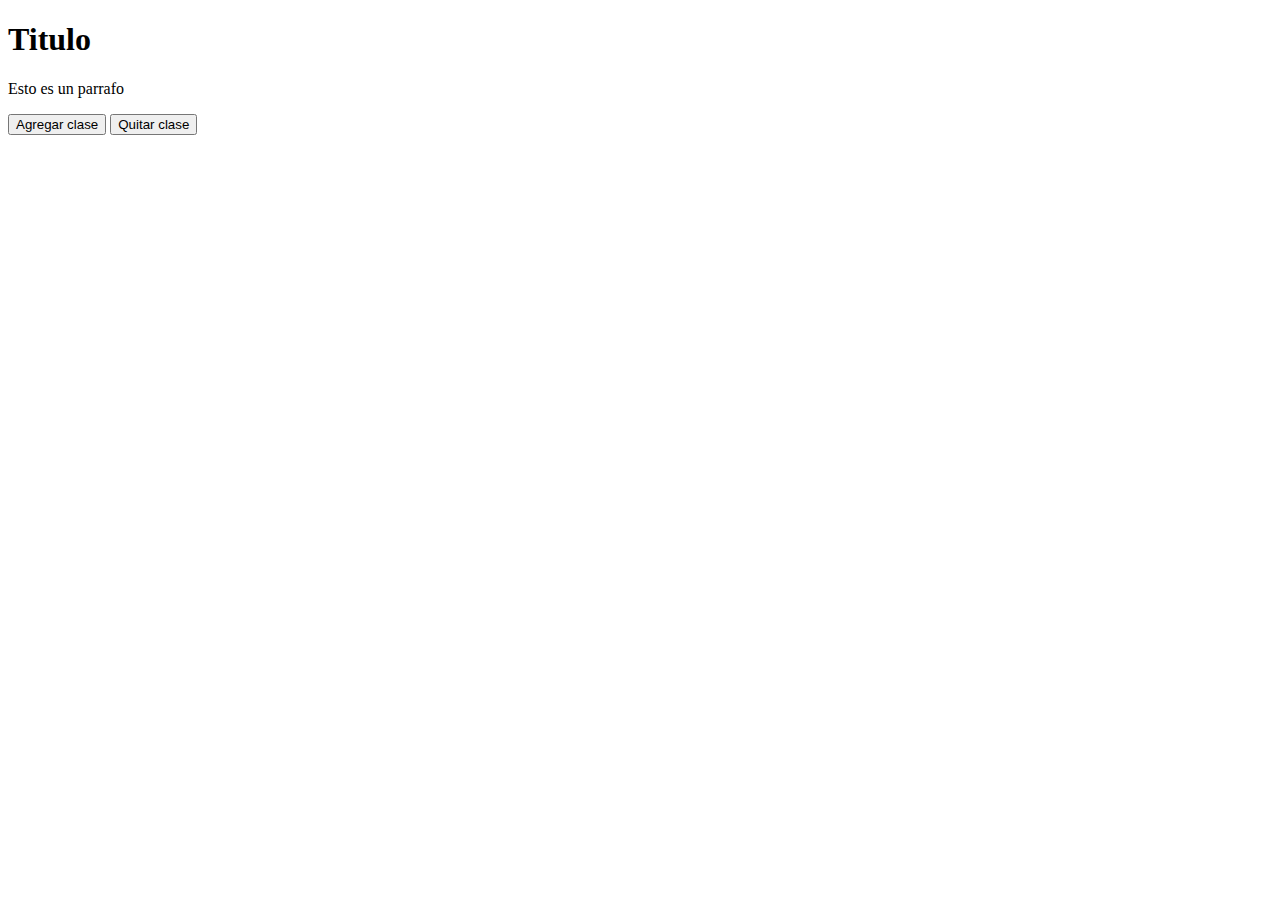
<file: DOM/DOM3/index.html>
<!DOCTYPE html>
<html lang="en">
<head>
    <meta charset="UTF-8">
    <meta http-equiv="X-UA-Compatible" content="IE=edge">
    <link rel="stylesheet" href="style.css">
    <meta name="viewport" content="width=device-width, initial-scale=1.0">
    <title>Manejo clases con DOM </title>
</head>
<body>
    <h1 id="titulo"> Titulo</h1>
    <p id="parrafo"> Esto es un parrafo</p>
    <button onclick="AgregarClase()">Agregar clase</button>
    <button onclick="QuitarClase()">Quitar clase</button>

    <script src="index.js"></script>
</body>
</html>
</file>
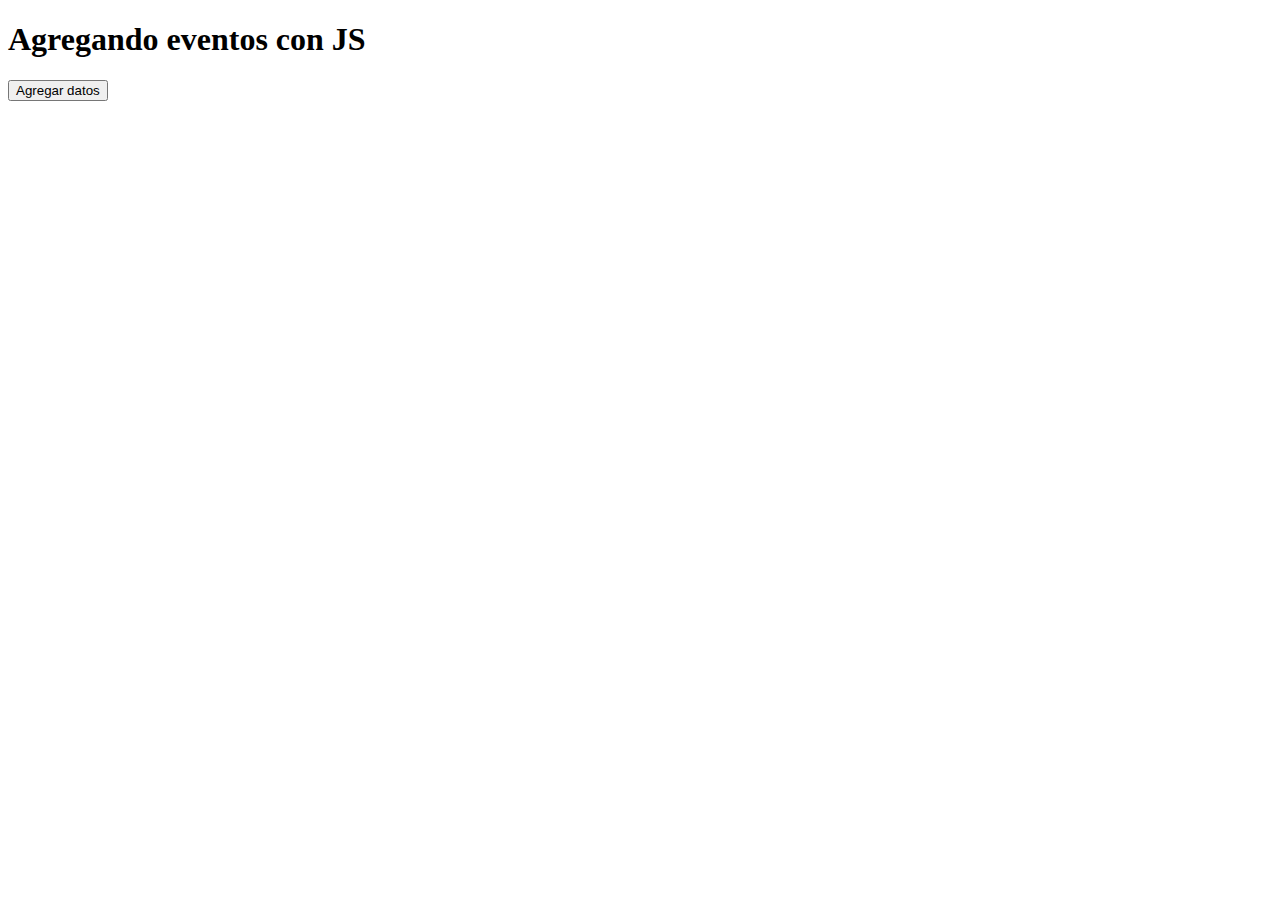
<file: DOM/DOM1/main.html>
<!DOCTYPE html>
<html lang="en">
<head>
    <meta charset="UTF-8">
    <meta http-equiv="X-UA-Compatible" content="IE=edge">
    <meta name="viewport" content="width=device-width, initial-scale=1.0">
    <title></title>
</head>
<body>
    <h1>Agregando eventos con JS</h1>
    <div id="datos"></div>
    <button onclick="AgregarDatos()"> Agregar datos</button>
    <script src="index.js"></script>
</body>
</html>
</file>
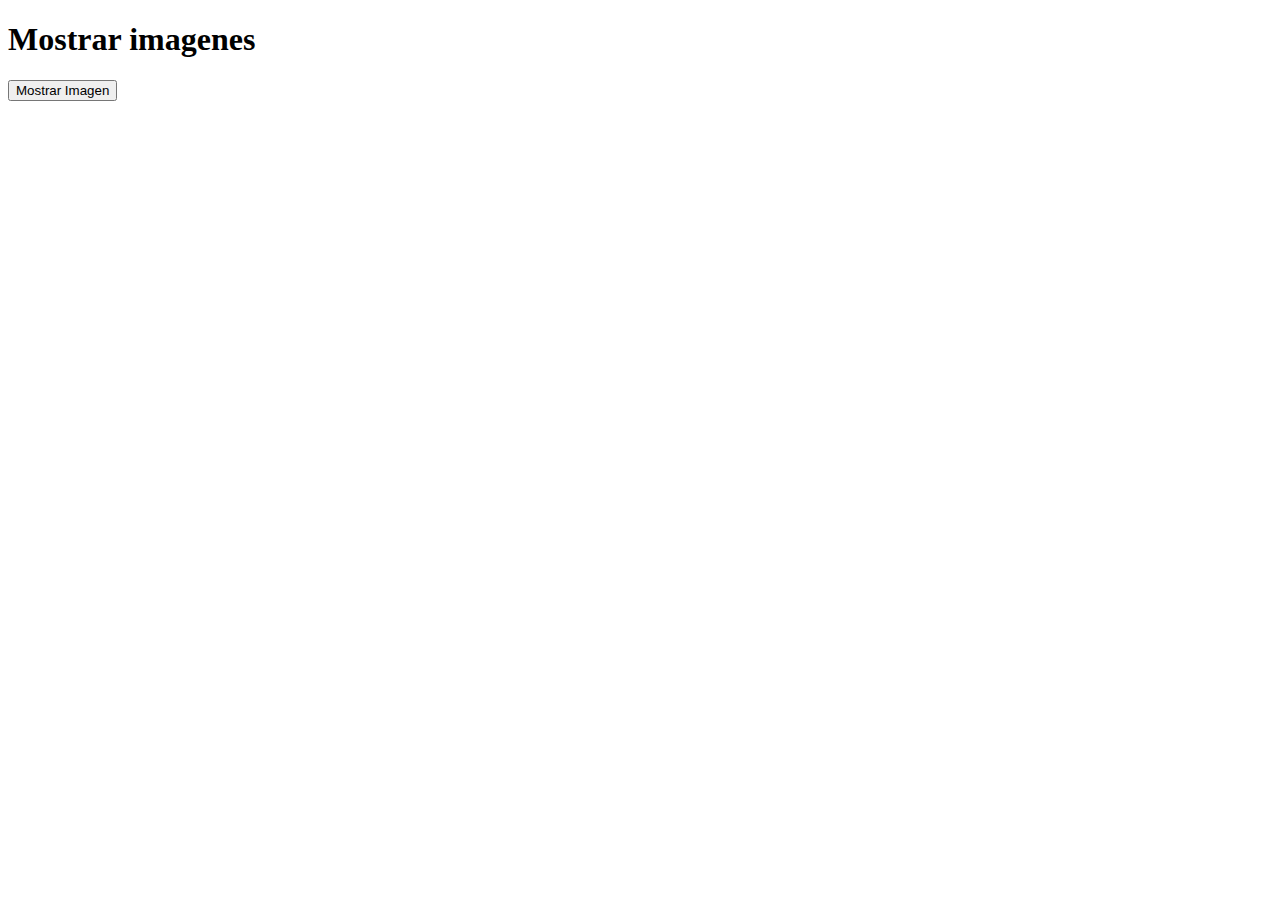
<file: DOM/DOM2/main.html>
<!DOCTYPE html>
<html lang="en">
<head>
    <meta charset="UTF-8">
    <meta http-equiv="X-UA-Compatible" content="IE=edge">
    <meta name="viewport" content="width=device-width, initial-scale=1.0">
    <title></title>
</head>
<body>
    <h1>Mostrar imagenes</h1>
    <button onclick="mostrarImg()"> Mostrar Imagen</button>
    <div id="imgContainer"></div>
    <script src="main.js"></script>
</body>

</html>
</file>
<file: DOM/DOM3/style.css>
.destacado{
    color: blueviolet;
    background-color: aqua;
    font-size: 100px;
}

.oculto{
    display: none;
}
</file>
